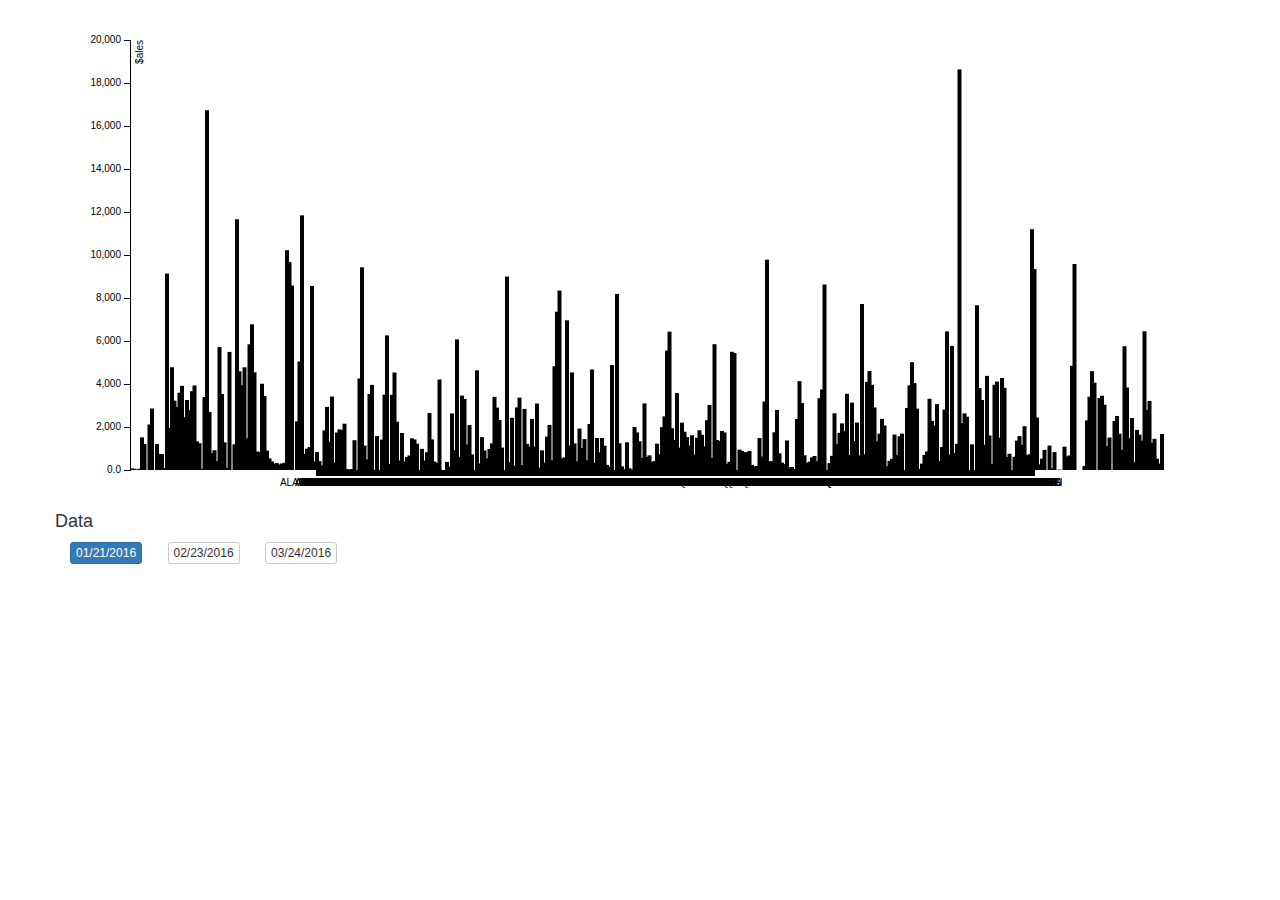
<file: index.html>
<!DOCTYPE html>
<head>
  <meta charset="utf-8">
  <meta name="viewport" content="width=device-width, initial-scale=1">
  <title>TX ALC SALES - ELP</title>
  <link href="/css/bootstrap.min.css" rel="stylesheet">
  <link href="/css/elpaso.css" rel="stylesheet">
</head>
<body>
  <div class="container" id="main-container">

  </div>
  <div class="container">

    <div class="row">
      <h4>Data</h4>
    </div>

    <div class="row">
      <div class="col-md-1"><a class="btn btn-primary btn-xs" href="/" role="button">01/21/2016</a></div>
      <div class="col-md-1"><a class="btn btn-default btn-xs" href="/feb.html" role="button">02/23/2016</a></div>
      <div class="col-md-1"><a class="btn btn-default btn-xs" href="/march.html" role="button">03/24/2016</a></div>
      <div class="col-md-1"></div>
      <div class="col-md-1"></div>
      <div class="col-md-1"></div>
      <div class="col-md-1"></div>
      <div class="col-md-1"></div>
      <div class="col-md-1"></div>
      <div class="col-md-1"></div>
      <div class="col-md-1"></div>
      <div class="col-md-1"></div>
    </div>

  </div>
<script src="/js/d3.min.js"></script>
<script src="/js/d3.tip.v0.6.3.js"></script>
<script src="/js/elpaso.js"></script>
</file>
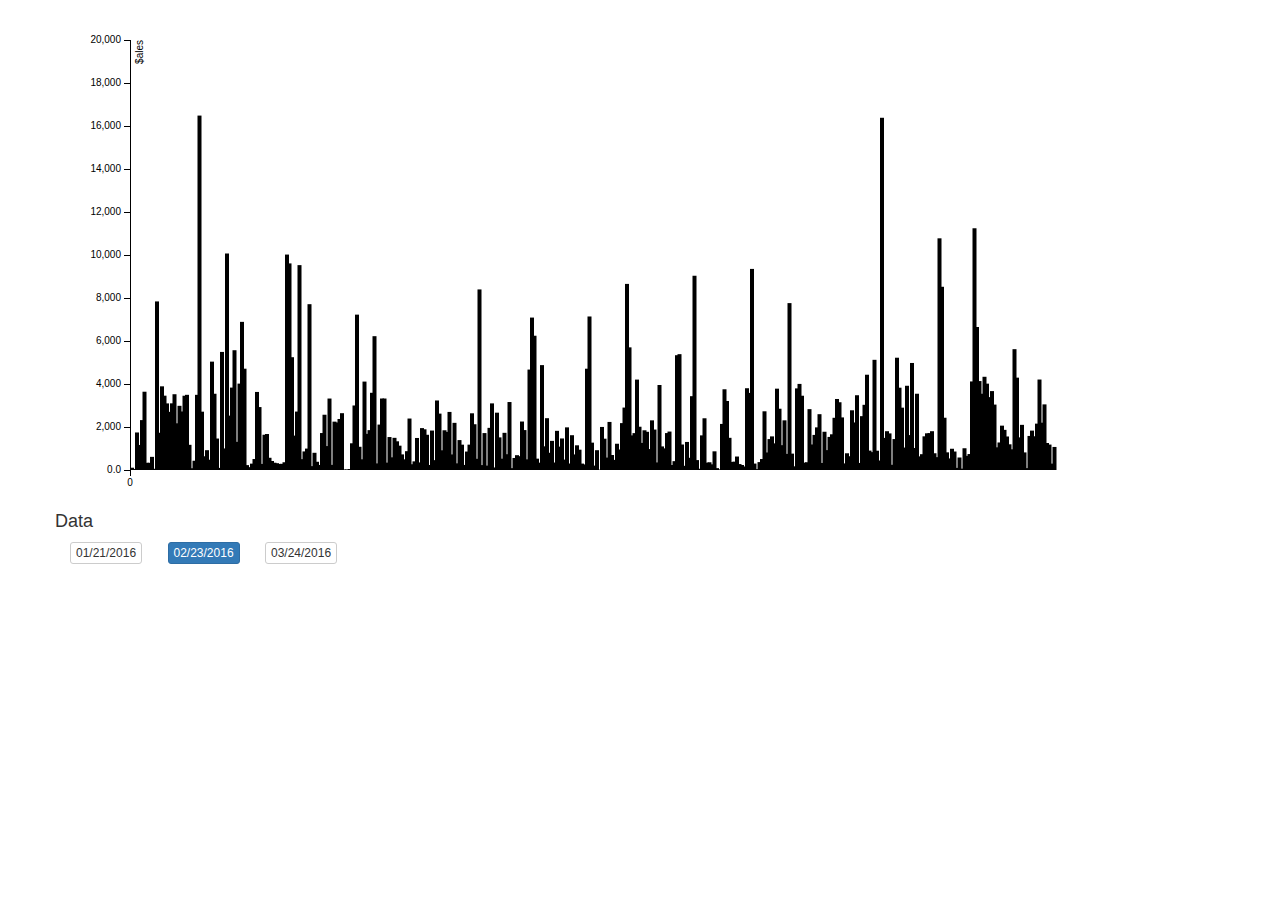
<file: feb.html>
<!DOCTYPE html>
<head>
  <meta charset="utf-8">
  <meta name="viewport" content="width=device-width, initial-scale=1">
  <title>TX ALC SALES - ELP</title>
  <link href="/css/bootstrap.min.css" rel="stylesheet">
  <link href="/css/elpaso.css" rel="stylesheet">
</head>
<body>
  <div class="container" id="main-container">

  </div>
  <div class="container">

    <div class="row">
      <h4>Data</h4>
    </div>

    <div class="row">
      <div class="col-md-1"><a class="btn btn-default btn-xs" href="/" role="button">01/21/2016</a></div>
      <div class="col-md-1"><a class="btn btn-primary btn-xs" href="feb.html" role="button">02/23/2016</a></div>
      <div class="col-md-1"><a class="btn btn-default btn-xs" href="march.html" role="button">03/24/2016</a></div>
      <div class="col-md-1"></div>
      <div class="col-md-1"></div>
      <div class="col-md-1"></div>
      <div class="col-md-1"></div>
      <div class="col-md-1"></div>
      <div class="col-md-1"></div>
      <div class="col-md-1"></div>
      <div class="col-md-1"></div>
      <div class="col-md-1"></div>
    </div>

  </div>
<script src="/js/d3.min.js"></script>
<script src="/js/d3.tip.v0.6.3.js"></script>
<script src="/js/elpaso-feb.js"></script>
</file>
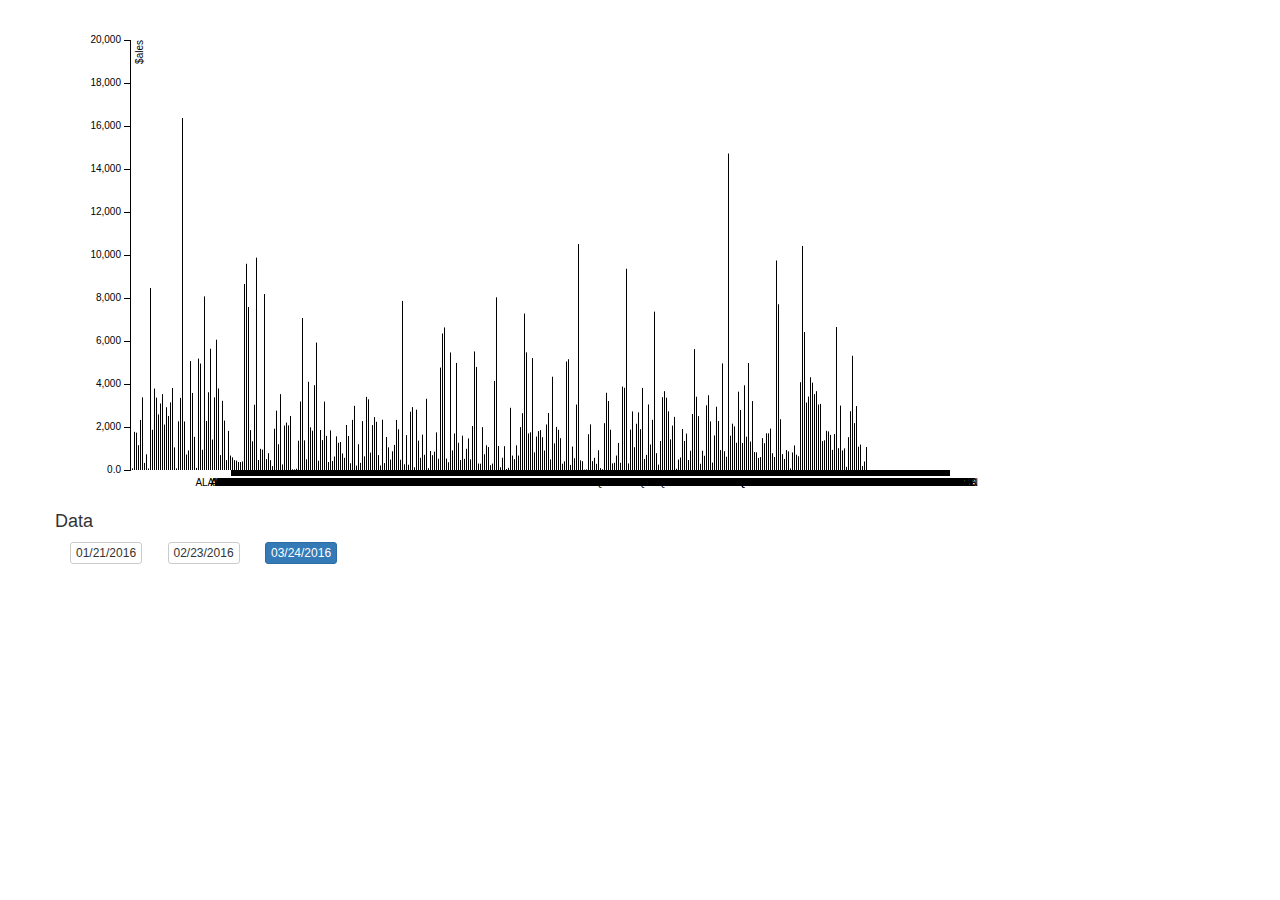
<file: march.html>
<!DOCTYPE html>
<head>
  <meta charset="utf-8">
  <meta name="viewport" content="width=device-width, initial-scale=1">
  <title>TX ALC SALES - ELP</title>
  <link href="/css/bootstrap.min.css" rel="stylesheet">
  <link href="/css/elpaso.css" rel="stylesheet">
</head>
<body>
  <div class="container" id="main-container">

  </div>
  <div class="container">

    <div class="row">
      <h4>Data</h4>
    </div>

    <div class="row">
      <div class="col-md-1"><a class="btn btn-default btn-xs" href="/" role="button">01/21/2016</a></div>
      <div class="col-md-1"><a class="btn btn-default btn-xs" href="feb.html" role="button">02/23/2016</a></div>
      <div class="col-md-1"><a class="btn btn-primary btn-xs" href="march.html" role="button">03/24/2016</a></div>
      <div class="col-md-1"></div>
      <div class="col-md-1"></div>
      <div class="col-md-1"></div>
      <div class="col-md-1"></div>
      <div class="col-md-1"></div>
      <div class="col-md-1"></div>
      <div class="col-md-1"></div>
      <div class="col-md-1"></div>
      <div class="col-md-1"></div>
    </div>

  </div>
<script src="/js/d3.min.js"></script>
<script src="/js/d3.tip.v0.6.3.js"></script>
<script src="/js/elpaso-march.js"></script>
</file>
<file: css/elpaso.css>
body {
  font: 10px sans-serif;
}

.axis path,
.axis line {
  fill: none;
  stroke: #000;
  shape-rendering: crispEdges;
}

.bar {
  fill: black;
  /*padding-right: 10px;*/
}

.bar:hover {
  fill: orangered ;
}

.x.axis path {
  display: none;
}

.d3-tip {
  line-height: 1;
  font-weight: bold;
  padding: 20px;
  background: rgba(0, 0, 0, 0.8);
  color: #fff;
  border-radius: 2px;
}

/* Creates a small triangle extender for the tooltip */
.d3-tip:after {
  box-sizing: border-box;
  display: inline;
  font-size: 10px;
  width: 100%;
  line-height: 1;
  color: rgba(0, 0, 0, 0.8);
  content: "\25BC";
  position: absolute;
  text-align: center;
}

/* Style northward tooltips differently */
.d3-tip.n:after {
  margin: -1px 0 0 0;
  top: 100%;
  left: 0;
}
</file>
